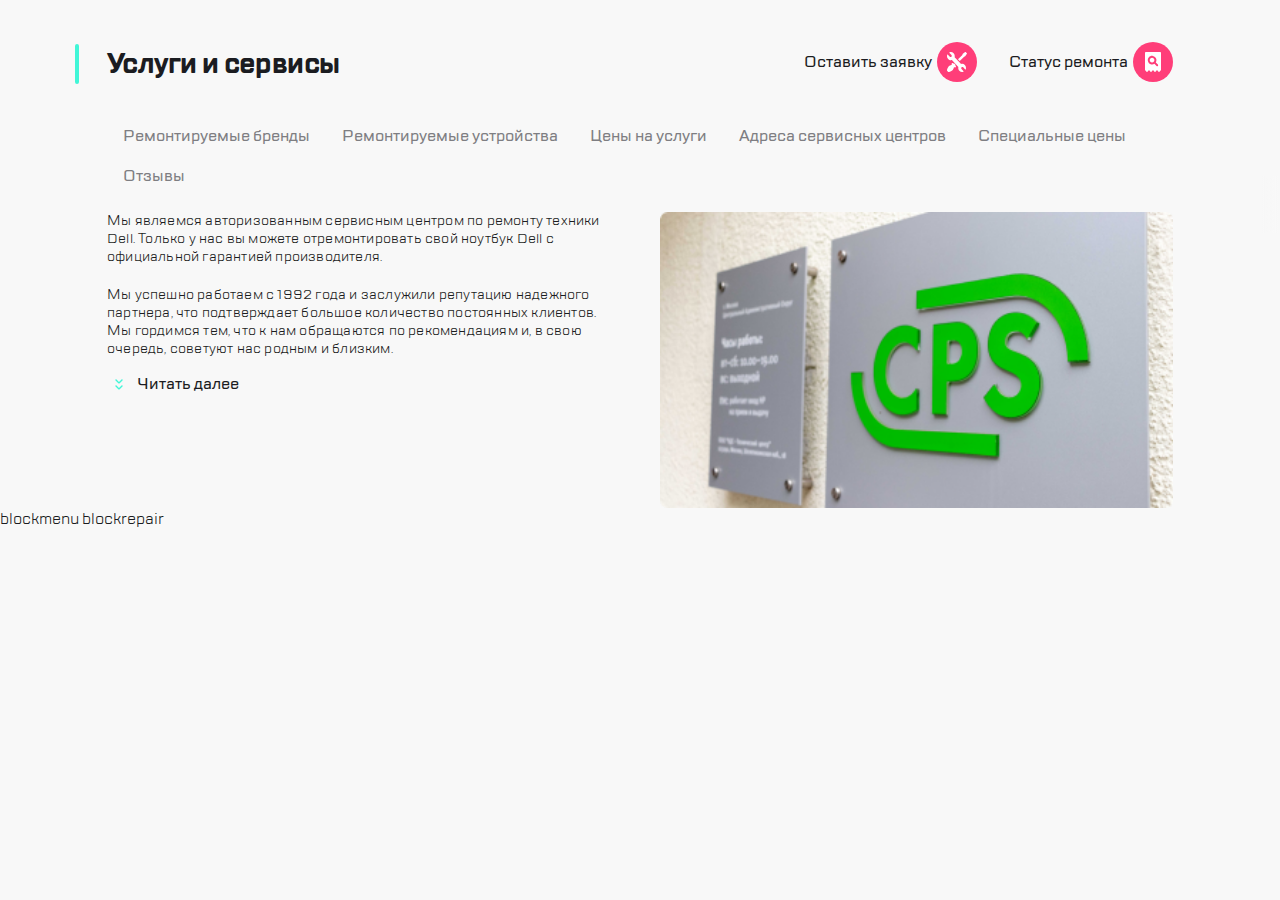
<file: index.html>
<!DOCTYPE html>
<html lang="ru">
<head>
    <meta charset="UTF-8">
    <meta http-equiv="X-UA-Compatible" content="IE=edge">
    <meta name="viewport" content="width=device-width, initial-scale=1.0">
    <link rel="stylesheet" href="css/style.css">
    <link rel="stylesheet" href="css/header.css">
    <link rel="stylesheet" href="css/page.css">
    <link rel="stylesheet" href="css/media.css">

    <title>Block 4</title>
</head>
<body>

<header class="header">
    <div class="header__container container">  
        <nav class="header__menu upper-menu">
            
                <ul class="upper-menu__block-1">
                    <li class="upper-menu__item upper-menu__item-burger">
                        <button type="button"><img class="upper-menu__icon" src="img/burger-icon.svg" alt="Открыть меню"></button>
                    </li>
                    <li class="upper-menu__item upper-menu__item-logo">
                        <a href="#"> <img class="upper-menu__icon" src="img/header-logo.svg" alt="Логотип компании"> </a>
                    </li>
                </ul>
            
            
                <ul class="upper-menu__block-2">
                    <li class="upper-menu__item ">
                        <a href="#"><img class="upper-menu__icon" src="img/call-icon.svg" alt="Позвонить"></a>
                    </li>
                    <li class="upper-menu__item ">
                        <a href="#"><img class="upper-menu__icon" src="img/chat-icon.svg" alt="Чат"></a>
                    </li>
                    <li class="upper-menu__item ">
                        <a href="#"><img class="upper-menu__icon" src="img/profile-icon.svg" alt="Профиль"></a>
                    </li>
                </ul>
           
            
                <ul class="upper-menu__block-3">
                    <li class="upper-menu__item upper-menu__item-repair">
                        <a href="#" class="upper-menu__link"> <span class="upper-menu__link-text"> Оставить заявку </span> <img class="upper-menu__icon" src="img/repair-icon.svg" alt="Оставить заявку"></a>
                    </li>
                    <li class="upper-menu__item upper-menu__item-checkstatus">
                        <a href="#" class="upper-menu__link"> <span class="upper-menu__link-text">Статус ремонта</span> <img src="img/checkstatus-icon.svg" alt="Статус ремонта"></a>
                    </li>
                </ul>
            
        </nav>
    </div>
</header>

<section class="nav">
    <div class="container">
        <header class="nav__header">
            <h1 class="nav__title ">Услуги и сервисы</h1>
        </header>
            <nav class="nav__slider slider">
                <ul class="slider__list">
                    <li class="slider__item">
                        <a href="#" class="slider__link">Ремонтируемые бренды</a>
                    </li>
                    <li class="slider__item">
                       <a href="#" class="slider__link">Ремонтируемые устройства</a>
                    </li>
                    <li class="slider__item">
                       <a href="#" class="slider__link">Цены на услуги</a>
                    </li>
                    <li class="slider__item">
                       <a href="#" class="slider__link">Адреса сервисных центров</a>
                    </li>
                    <li class="slider__item">
                       <a href="#" class="slider__link">Специальные цены</a>
                    </li>
                    <li class="slider__item">
                       <a href="#" class="slider__link">Отзывы</a>
                    </li>
                </ul>
            </nav>
        
    </div>
</section>

<main class="main">
    <div class="main__wrapper container"> 
        
        <div class="main__section section-text">
            <div class="section-text__wrapper">
                <p class="section-text__text">
                    Мы являемся авторизованным сервисным центром по ремонту техники
                    Dell. Только у нас вы можете отремонтировать свой ноутбук Dell с
                    официальной гарантией производителя.
                </p>
                <p class="section-text__text">
                    Мы успешно работаем с 1992 года и заслужили репутацию надежного
                    партнера, что подтверждает большое количество постоянных клиентов.
                    Мы гордимся тем, что к нам обращаются по рекомендациям и, в свою
                    очередь, советуют нас родным и близким.
                </p>
            </div>
           
            <button type="button" class="section-text__button"> Читать далее </button>
        </div>
        <div class="main__section section-img">
            <img src="img/logo_MG_3223.png" alt="лого" class="section-img__img">
        </div>
    </div>
</main> 

<footer class="">
<a href="block__menu.html">blockmenu</a>
<a href="block__repair.html">blockrepair</a>
</footer> 

</body>
</html>
</file>
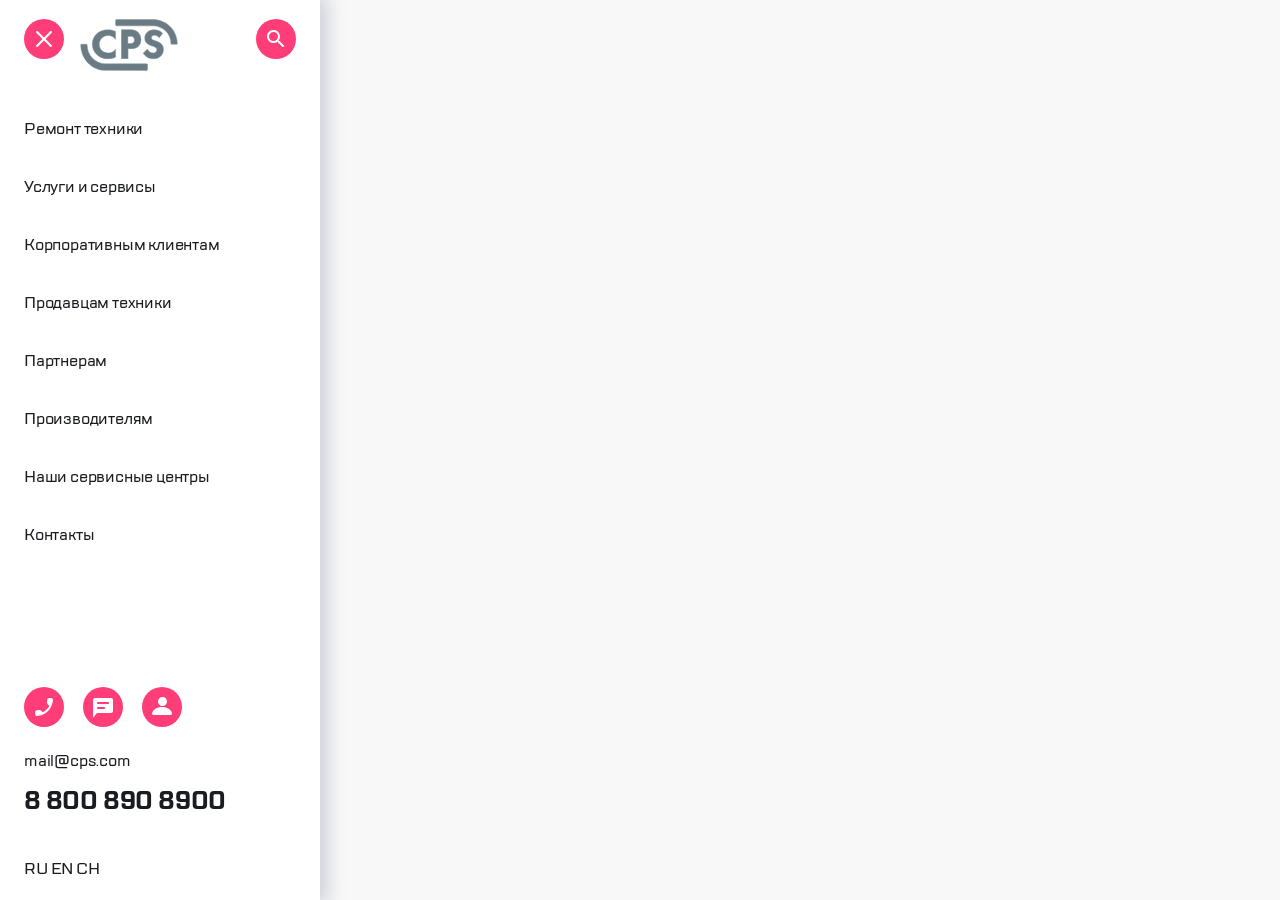
<file: block__menu.html>
<!DOCTYPE html>
<html lang="en">
<head>
    <meta charset="UTF-8">
    <meta http-equiv="X-UA-Compatible" content="IE=edge">
    <meta name="viewport" content="width=device-width, initial-scale=1.0">
    <title>Document</title>
    <link rel="stylesheet" href="css/style.css">
    <link rel="stylesheet" href="css/block__menu.css">
    
</head>
<body>
    <nav class="mobile-menu menu">
        <div class="menu__container container">
        <header class="menu__header">
            
                <ul class="menu__list">
                    <li>
                        <ul class="menu__block-1">
                            <li class="menu__item">
                                <button type="button" class="menu__button button">
                                    <img src="img/burger-close-icon.svg" alt="Закрыть меню">
                                </button>
                            </li>
                            <li class="menu__item">
                                <img src="img/header-logo.svg" alt="Логотип">
                            </li>
                        </ul>
                    </li>
                    <li >
                        <ul class="menu__block-2">
                            <li class="menu__item">
                                <button type="button" class="menu__button button">
                                    <img src="img/search-icon.svg" alt="Поиск">
                                </button>
                            </li>
                        </ul>
                    </li>
                </ul>
            
        </header>
        </div>
        <div class="container">
            <ul class="mobile-menu__list">
                <li class="mobile-menu__item">
                    <a href="" class="mobile-menu__link link">Ремонт техники</a>
                </li>
                <li class="mobile-menu__item">
                    <a href="" class="mobile-menu__link link">Услуги и сервисы</a>
                </li>
                <li class="mobile-menu__item">
                    <a href="" class="mobile-menu__link link">Корпоративным клиентам</a>
                </li>
                <li class="mobile-menu__item">
                    <a href="" class="mobile-menu__link link">Продавцам техники</a>
                </li>
                <li class="mobile-menu__item">
                    <a href="" class="mobile-menu__link link">Партнерам</a>
                </li>
                <li class="mobile-menu__item">
                    <a href="" class="mobile-menu__link link">Производителям</a>
                </li>
                <li class="mobile-menu__item">
                    <a href="" class="mobile-menu__link link">Наши сервисные центры</a>
                </li>
                <li class="mobile-menu__item">
                    <a href="" class="mobile-menu__link link">Контакты</a>
                </li>
            </ul>
        </div>
        <footer class="mobile-menu__footer">
            <div class="container">
                <div class="mobile-menu__buttons-block">
                    <button type="button" class="mobile-menu__button button"><img src="img/call-icon.svg" alt=""></button>
                    <button type="button" class="mobile-menu__button button"><img src="img/chat-icon.svg" alt=""></button>
                    <button type="button" class="mobile-menu__button button"><img src="img/profile-icon.svg" alt=""></button>
                </div>
                <div class="mobile-menu__contacts-block">
                    <a href="mailto:mail@cps.com" class="mobile-menu__contact-email link">mail@cps.com</a>
                    <a href="tel:+78008908900" class="mobile-menu__contact-tel link">8 800 890 8900</a>
                </div>
                <div class="mobile-menu__lang-block">
                    <a href="" class="mobile-menu__lang link">ru</a>
                    <a href="" class="mobile-menu__lang link">en</a>
                    <a href="" class="mobile-menu__lang link">ch</a>
                </div>
            </div>
        </footer>
    </nav>
</body>

</html>
</file>
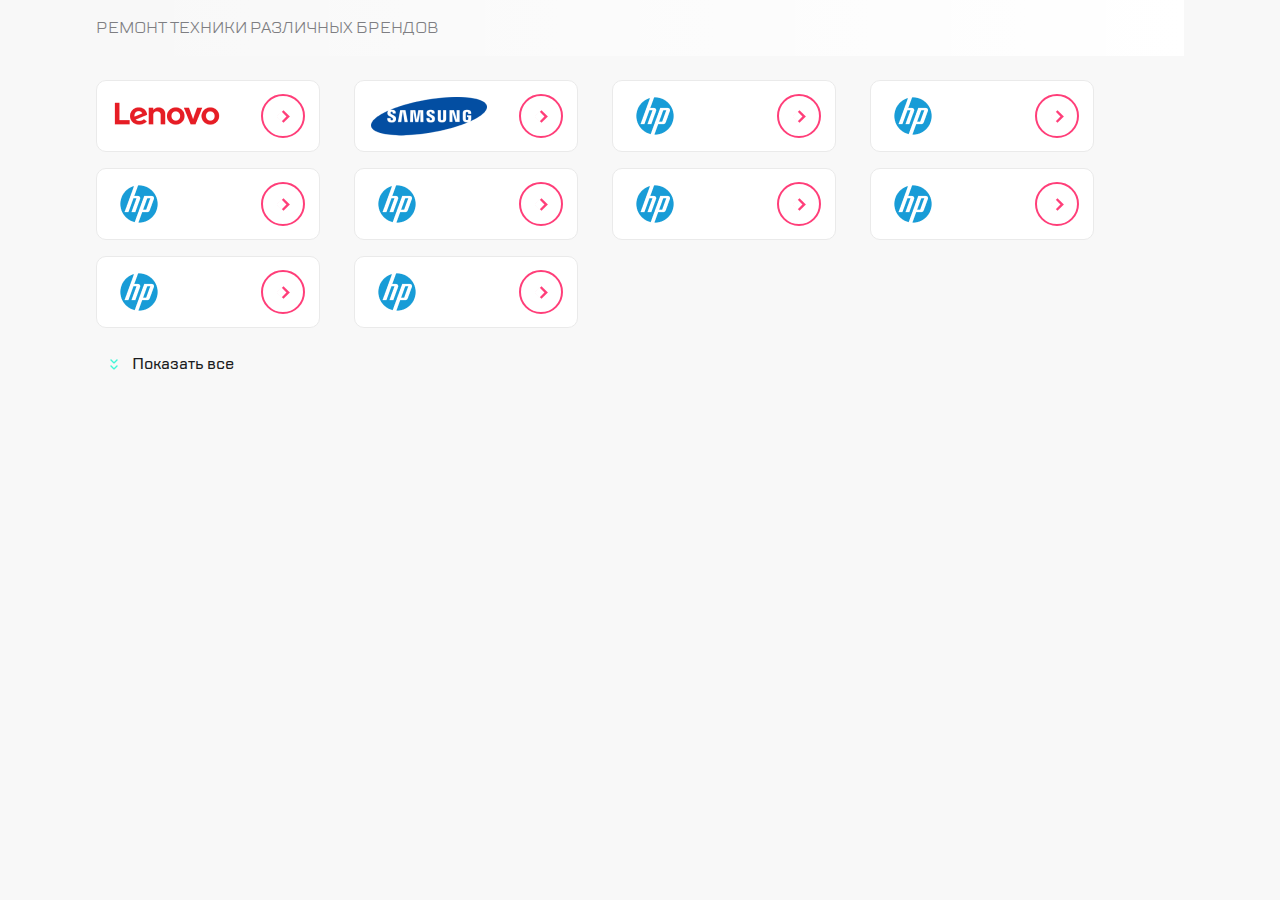
<file: block__repair.html>
<!DOCTYPE html>
<html lang="en">
<head>
    <meta charset="UTF-8">
    <meta http-equiv="X-UA-Compatible" content="IE=edge">
    <meta name="viewport" content="width=device-width, initial-scale=1.0">
    <link rel="stylesheet" href="css/style.css">
    <link
  rel="stylesheet"
  href="https://unpkg.com/swiper@8/swiper-bundle.min.css"
/>

    <link rel="stylesheet" href="css/block__repair.css">
    <!-- <link rel="stylesheet" href="css/media.css"> -->
    


    <title>Document</title>
</head>
<body>
    <div class="block-repair ">
        <div class="container">
            <header class="block-repair__header">
                <h1 class="block-repair__title">
                    Ремонт техники различных брендов
                </h1>
            </header>
            <nav class="block-repair__slider" >
            <div class="menu-slider "  data-mobile="false">
                <div class="menu-slider__wrapper  ">
                    <div class=" menu-slider__slide">
                        <div class="menu-slider__content">
                            <img src="img/Bitmap-lenovo.png" alt="">
                            <button class="menu-slider__button"></button>
                        </div>
                    </div>
                    <div class=" menu-slider__slide">
                        <div class="menu-slider__content">
                            <img src="img/Bitmap-sumsung.png" alt="">
                            <button class="menu-slider__button"></button>
                        </div>
                    </div>
                    <div class=" menu-slider__slide">
                        <div class="menu-slider__content">
                            <img src="img/Bitmap-hp.png" alt="">
                            <button class="menu-slider__button"></button>
                        </div>
                    </div>
                    <div class=" menu-slider__slide">
                        <div class="menu-slider__content">
                            <img src="img/Bitmap-hp.png" alt="">
                            <button class="menu-slider__button"></button>
                        </div>
                    </div>
                    <div class=" menu-slider__slide">
                        <div class="menu-slider__content">
                            <img src="img/Bitmap-hp.png" alt="">
                            <button class="menu-slider__button"></button>
                        </div>
                    </div>
                    <div class=" menu-slider__slide">
                        <div class="menu-slider__content">
                            <img src="img/Bitmap-hp.png" alt="">
                            <button class="menu-slider__button"></button>
                        </div>
                    </div>
                    <div class=" menu-slider__slide">
                        <div class="menu-slider__content">
                            <img src="img/Bitmap-hp.png" alt="">
                            <button class="menu-slider__button"></button>
                        </div>
                    </div>
                    <div class=" menu-slider__slide">
                        <div class="menu-slider__content">
                            <img src="img/Bitmap-hp.png" alt="">
                            <button class="menu-slider__button"></button>
                        </div>
                    </div>
                    <div class=" menu-slider__slide">
                        <div class="menu-slider__content">
                            <img src="img/Bitmap-hp.png" alt="">
                            <button class="menu-slider__button"></button>
                        </div>
                    </div>
                    <div class=" menu-slider__slide">
                        <div class="menu-slider__content">
                            <img src="img/Bitmap-hp.png" alt="">
                            <button class="menu-slider__button"></button>
                        </div>
                    </div>
                </div>
                <div class="swiper-pagination"></div>
            </div>
            <div class="menu-slider__next">
                <button type="button" class="menu-slider__button-next">Показать все</button>
            </div>
                </nav>
        </div>
    </div>

    

    <script src="https://unpkg.com/swiper@8/swiper-bundle.min.js"></script>
    <script src="js/swiper.js"></script> 
</body>
</html>
</file>
<file: css/style.css>
@font-face {
  font-family: "TT Lakes Regular";
  src: url("../fonts/TTLakes-Regular.eot");
  src: url("../fonts/TTLakes-Regular.eot?#iefix") format("embedded-opentype"), url("../fonts/TTLakes-Regular.woff") format("woff"), url("../fonts/TTLakes-Regular.ttf") format("truetype");
  font-weight: normal;
  font-style: normal;
}

@font-face {
  font-family: "TT Lakes Bold";
  src: url("../fonts/TTLakes-Bold.eot");
  src: url("../fonts/TTLakes-Bold.eot?#iefix") format("embedded-opentype"), url("../fonts/TTLakes-Bold.woff") format("woff"), url("../fonts/TTLakes-Bold.ttf") format("truetype");
  font-weight: normal;
  font-style: normal;
}

@font-face {
  font-family: "TT Lakes Medium";
  src: url("../fonts/TTLakes-Medium.eot");
  src: url("../fonts/TTLakes-Medium.eot?#iefix") format("embedded-opentype"), url("../fonts/TTLakes-Medium.woff") format("woff"), url("../fonts/TTLakes-Medium.ttf") format("truetype");
  font-weight: normal;
  font-style: normal;
}

*,
*::before,
*::after {
  -webkit-box-sizing: border-box;
          box-sizing: border-box;
}

body {
  margin: 0;
  padding: 0;
  background-color: #f8f8f8;
  color: #1B1C21;
  font-family: "TT Lakes Regular", sans-serif;
  font-size: 16px;
}

ul,
ol,
li {
  list-style: none;
  padding: 0;
  margin: 0;
}

a {
  text-decoration: none;
  color: inherit;
}

h1,
h2,
h3,
h4,
h5,
h6 {
  margin: 0;
  font-weight: inherit;
  font-size: inherit;
}

button {
  padding: 0;
  border: none;
  font: inherit;
  color: inherit;
  background-color: transparent;
  cursor: pointer;
}

img {
  width: auto;
}

p {
  margin: 0;
  padding: 0;
}

.container {
  padding: 0 16px;
}
</file>
<file: css/header.css>
.header {
  background-color: #fff;
  border-bottom: 2px solid #d9fff5;
}

.header__container {
  padding: 16px;
}

.upper-menu {
  display: -webkit-box;
  display: -ms-flexbox;
  display: flex;
  -webkit-box-pack: end;
      -ms-flex-pack: end;
          justify-content: flex-end;
  -webkit-box-align: center;
      -ms-flex-align: center;
          align-items: center;
}

.upper-menu__block-1 {
  display: -webkit-box;
  display: -ms-flexbox;
  display: flex;
  -webkit-box-align: center;
      -ms-flex-align: center;
          align-items: center;
  margin-right: auto;
  gap: 16px;
}

.upper-menu__item-burger {
  position: relative;
}

.upper-menu__item-logo {
  font-size: 0;
}

.upper-menu__block-2 {
  display: -webkit-box;
  display: -ms-flexbox;
  display: flex;
  -webkit-box-align: center;
      -ms-flex-align: center;
          align-items: center;
  margin-left: auto;
  margin-right: 20px;
  display: flex;
  gap: 16px;
}

.upper-menu__block-3 {
  display: -webkit-box;
  display: -ms-flexbox;
  display: flex;
  -webkit-box-align: center;
      -ms-flex-align: center;
          align-items: center;
  margin-bottom: 5px;
  gap: 16px;
}

.upper-menu__block-3::before {
  content: "";
  width: 0;
  height: 32px;
  border: 1px solid #eaeaea;
}

.upper-menu__link {
  display: -webkit-box;
  display: -ms-flexbox;
  display: flex;
  -webkit-box-align: center;
      -ms-flex-align: center;
          align-items: center;
  gap: 5px;
}

.upper-menu__link-text {
  font-family: TT Lakes Medium;
}
</file>
<file: css/page.css>
/*.page {
  &__title {
    position: relative;
  }

  &__title::before {
    content: "";
    position: absolute;
    top: 0;
    left: -23px;
    width: 2px;
    height: 40px;
    border: 4px solid #41f6d7;
    border-radius: 10px;
  }

  &__navigation {
    position: relative;
    margin-right: -18px;
    margin-top: 18px;
  }
  &__navigation::after {
    content: "";
    position: absolute;
    top: 0;
    right: -2px;
    width: 30px;
    height: 57px;
    background-image: linear-gradient(to right, transparent 60%, #f8f8f8 100%);
    z-index: 10;
  }

  &__content {
    display: flex;
    flex-direction: column;
    justify-content: space-between;
  }
}

.title {
  font-family: TT Lakes Bold;
  font-size: 28px;
  line-height: 40px;
  letter-spacing: -0.6px;
  text-align: left;
  color: #1b1c21;
}
.menu {
  &__list {
    display: flex;
    overflow-y: scroll;
    justify-content: flex-start;
  }
  &__list::-webkit-scrollbar {
    width: 0;
  }

  &__item {
    font-family: TT Lakes Medium;
    font-size: 16px;
    line-height: 24px;
  }

  &__link {
    display: inline-block;
    white-space: nowrap;
    color: #7e7e82;
    padding: 8px 16px;
  }
  &__link:active,
  &__link:hover {
    background-color: #ffffff;
    box-shadow: inset 0 0 0 2px #b8ffec;
    border-radius: 5px;
  }
}
.section {
  &__text-container {
    height: 90px;
    overflow: hidden;
    margin-bottom: 16px;
    max-width: 312px;
    flex-basis: 50%;
  }

  &__text {
    display: inline-block;
    font-size: 14px;
    line-height: 18px;
    letter-spacing: 0.2px;
    text-align: left;
    margin-bottom: 20px;
  }

  &__button {
    display: inline-block;
    color: #1b1c21;
    font-family: TT Lakes Medium;
    font-size: 16px;
    line-height: 24px;
    letter-spacing: -0.2px;
    text-align: left;
    padding-left: 32px;
    background: url("../img/expand-icon.svg") no-repeat;
    margin-bottom: 16px;
  }

  &__img-block {
    flex-basis: 50%;
  }
  &__img {
    width: 500px;
  }
}*/
.nav__header {
  position: relative;
  margin-top: 24px;
}

.nav__header::before {
  position: absolute;
  left: -17px;
  content: "";
  width: 0px;
  height: 40px;
  border: 2px solid #41f6d7;
  border-radius: 10px;
}

.nav__title {
  position: relative;
  font-family: TT Lakes Bold;
  font-size: 28px;
  line-height: 40px;
  letter-spacing: -0.6px;
  text-align: left;
  color: #1b1c21;
}

.slider {
  margin-top: 32px;
  overflow-y: auto;
  margin-right: -16px;
}

.slider__list {
  position: relative;
  display: -webkit-box;
  display: -ms-flexbox;
  display: flex;
  -webkit-box-orient: horizontal;
  -webkit-box-direction: normal;
      -ms-flex-direction: row;
          flex-direction: row;
}

.slider__list::after {
  content: "";
  position: fixed;
  top: 176px;
  right: -2px;
  width: 30px;
  height: 57px;
  background-image: -webkit-gradient(linear, left top, right top, color-stop(30%, transparent), color-stop(90%, #f8f8f8));
  background-image: linear-gradient(to right, transparent 30%, #f8f8f8 90%);
  z-index: 10;
}

.slider__item {
  padding: 8px 16px;
  white-space: nowrap;
}

.slider__link {
  line-height: 24px;
  font-family: TT Lakes Medium;
  color: #7e7e82;
  font-size: 16px;
  letter-spacing: -0.2 px;
}

.slider__item:hover, .slider__item:active {
  background-color: #fff;
  -webkit-box-shadow: inset 0 0 0 2px #b8ffec;
          box-shadow: inset 0 0 0 2px #b8ffec;
  border-radius: 5px;
}

.slider::-webkit-scrollbar {
  width: 0;
}

.main__wrapper {
  display: -webkit-box;
  display: -ms-flexbox;
  display: flex;
  -webkit-box-orient: horizontal;
  -webkit-box-direction: normal;
      -ms-flex-direction: row;
          flex-direction: row;
  -ms-flex-wrap: wrap;
      flex-wrap: wrap;
  -webkit-box-align: center;
      -ms-flex-align: center;
          align-items: center;
}

.main__section {
  display: -webkit-box;
  display: -ms-flexbox;
  display: flex;
  -webkit-box-orient: horizontal;
  -webkit-box-direction: normal;
      -ms-flex-direction: row;
          flex-direction: row;
  -webkit-box-align: stretch;
      -ms-flex-align: stretch;
          align-items: stretch;
  -ms-flex-wrap: wrap;
      flex-wrap: wrap;
}

.section-text {
  margin-top: 16px;
}

.section-text__wrapper {
  display: -webkit-box;
  display: -ms-flexbox;
  display: flex;
  -webkit-box-orient: vertical;
  -webkit-box-direction: normal;
      -ms-flex-direction: column;
          flex-direction: column;
  max-height: 90px;
  overflow: hidden;
}

.section-text__text {
  padding-bottom: 20px;
  line-height: 18px;
  font-size: 14px;
  letter-spacing: 0.2px;
}

.section-text__button {
  position: relative;
  display: inline-block;
  font-family: TT Lakes Medium;
  font-size: 16px;
  line-height: 24px;
  margin-top: 16px;
  width: 132px;
  text-align: end;
  background: url("../img/expand-icon.svg") no-repeat;
}

.section-img {
  margin-top: 16px;
  -webkit-box-flex: 1;
      -ms-flex-positive: 1;
          flex-grow: 1;
}

.section-img__img {
  display: block;
  width: 100%;
}
</file>
<file: css/media.css>
@media screen and (min-width: 320px) and (max-width: 767px) {
  /*___________header___________*/
  .upper-menu__block-2 {
    display: none;
  }

  .upper-menu__link-text {
    font-size: 0;
  }

  /*___________page___________*/

  .section-img {
    margin-left: -16px;
    margin-right: -16px;
  }

  /*___________block__repair___________*/
}

@media screen and (min-width: 768px) and (max-width: 1119px) {
  .container {
    min-width: 768px;
    padding: 0 24px;
  }

  /*___________header___________*/
  .upper-menu__link-text {
    font-size: 0;
  }

  .upper-menu__block-1 {
    gap: 42px;
  }
  .upper-menu__item-burger::after {
    content: "";
    position: absolute;
    right: -22px;
    top: 5px;
    width: 0;
    height: 32px;
    border: 1px solid #eaeaea;
  }
  .header__container {
    padding: 16px;
  }

  /*___________page___________*/

  .nav__header::before {
    left: -25px;
  }

  .main__wrapper {
    flex-wrap: nowrap;
    gap: 0 40px;
    align-items: flex-start;
  }
  .main__section {
    flex-basis: 50%;
  }
  .section-text__wrapper {
    max-height: 160px;
  }
  .section-text__text {
    line-height: 20px;
  }

  .slider {
    margin-right: -24px;
  }
  /*___________block__repair___________*/
}

@media screen and (min-width: 1120px) {
  /*___________header___________*/
  .header {
    background-color: transparent;
    border-color: transparent;
    position: relative;
  }
  .header .upper-menu__block-3 {
    position: absolute;
    z-index: 2;
    top: 42px;
  }
  .container {
    max-width: 1130px;
    margin: 0 auto;
    padding: 0 32px;
  }
  .upper-menu__block-3 {
    gap: 32px;
  }
  .upper-menu__block-2,
  .upper-menu__block-1,
  .upper-menu__block-3::before {
    display: none;
  }

  /*___________page___________*/
  .nav {
    margin-top: 42px;
  }

  .nav__header::before {
    left: -32px;
  }

  .slider {
    overflow-y: visible;
    margin-right: 0;
  }
  .slider__list {
    flex-wrap: wrap;
  }

  .main__wrapper {
    flex-wrap: nowrap;
    gap: 0 40px;
    align-items: flex-start;
  }
  .main__section {
    flex-basis: 50%;
  }
  .section-text__wrapper {
    max-height: 160px;
  }
  .section-text__button {
    margin-top: 0;
  }
  /*___________block__repair___________*/
}
</file>
<file: css/block__menu.css>
.link {
  line-height: 24px;
  font-size: 16px;
  font-family: TT Lakes Medium;
  color: #1b1c21;
  letter-spacing: -0.2px;
}

.link:hover {
  color: #7e7e82;
}

.mobile-menu {
  display: -webkit-box;
  display: -ms-flexbox;
  display: flex;
  width: 320px;
  height: 100%;
  background-color: #fff;
  -webkit-box-shadow: 1px 0 20px 5px #0e185033;
          box-shadow: 1px 0 20px 5px #0e185033;
  position: fixed;
  top: 0;
  bottom: 0;
  overflow-y: scroll;
}

.mobile-menu__list {
  display: -webkit-box;
  display: -ms-flexbox;
  display: flex;
  -webkit-box-orient: vertical;
  -webkit-box-direction: normal;
      -ms-flex-direction: column;
          flex-direction: column;
}

.mobile-menu__item {
  position: relative;
  display: inline-block;
  margin-bottom: 30px;
  padding: 2px 0;
}

.mobile-menu__item::before {
  content: "";
  position: absolute;
  width: 0;
  height: 20px;
  border: 4px solid #41f6d7;
  border-radius: 10px 10px 10px 10px;
  opacity: 1;
  -webkit-transform: scaleY(2) translateX(0);
          transform: scaleY(2) translateX(0);
  opacity: 0;
}

.mobile-menu__item:hover .link {
  color: #7e7e82;
}

.mobile-menu__footer {
  display: -webkit-box;
  display: -ms-flexbox;
  display: flex;
  -webkit-box-orient: vertical;
  -webkit-box-direction: normal;
      -ms-flex-direction: column;
          flex-direction: column;
  margin-top: auto;
}

.mobile-menu__buttons-block {
  margin-bottom: 16px;
}

.mobile-menu__button {
  margin-right: 16px;
}

.mobile-menu__contacts-block {
  margin-bottom: 40px;
}

.mobile-menu__contact-email {
  display: block;
  margin-bottom: 12px;
}

.mobile-menu__contact-tel {
  display: block;
  font-family: TT Lakes Bold;
  font-size: 24px;
  line-height: 32px;
}

.mobile-menu__lang {
  text-transform: uppercase;
}

.mobile-menu__item:hover::before {
  -webkit-transform: scaleY(2) translateX(-28px);
          transform: scaleY(2) translateX(-28px);
  opacity: 1;
  -webkit-transition: transfrom 1s, opacity 0.5s;
  transition: transfrom 1s, opacity 0.5s;
}

.menu {
  display: -webkit-box;
  display: -ms-flexbox;
  display: flex;
  -webkit-box-orient: vertical;
  -webkit-box-direction: normal;
      -ms-flex-direction: column;
          flex-direction: column;
}

.menu__list {
  display: -webkit-box;
  display: -ms-flexbox;
  display: flex;
  -webkit-box-pack: justify;
      -ms-flex-pack: justify;
          justify-content: space-between;
}

.menu__block-1 {
  display: -webkit-box;
  display: -ms-flexbox;
  display: flex;
}

.menu__block-1 .menu__item:first-of-type {
  margin-right: 16px;
}

.container {
  padding: 19px 24px;
}

.button {
  -webkit-filter: drop-shadow(0);
          filter: drop-shadow(0);
  -webkit-transition-property: -webkit-filter;
  transition-property: -webkit-filter;
  transition-property: filter;
  transition-property: filter, -webkit-filter;
  -webkit-transition-duration: 0.5s;
          transition-duration: 0.5s;
  -webkit-transition-timing-function: ease;
          transition-timing-function: ease;
}

.button:hover {
  -webkit-filter: drop-shadow(0px 0px 4px #c7112f);
          filter: drop-shadow(0px 0px 4px #c7112f);
}
</file>
<file: css/block__repair.css>
.block-repair__header {
  background-image: -webkit-gradient(linear, left top, right top, from(transparent), to(white));
  background-image: linear-gradient(to right, transparent, white);
  padding: 16px 0;
}

.block-repair__title {
  font-family: TT Lakes Regular;
  text-transform: uppercase;
  line-height: 24px;
  font-size: 16px;
  color: #7e7e82;
}

.menu-slider {
  position: relative;
  height: 100%;
}

.menu-slider__slide {
  width: auto;
}

.menu-slider__content {
  display: -webkit-box;
  display: -ms-flexbox;
  display: flex;
  -webkit-box-pack: justify;
      -ms-flex-pack: justify;
          justify-content: space-between;
  -webkit-box-align: center;
      -ms-flex-align: center;
          align-items: center;
  padding: 16px;
  margin: 16px 0 16px 16px;
  width: 240px;
  height: 72px;
  border: 1px solid #eaeaea;
  border-radius: 10px;
  background-color: #fff;
}

.menu-slider__button {
  position: relative;
  width: 40px;
  height: 40px;
  border-radius: 50%;
  outline: 2px solid #ff3e79;
}

.menu-slider__button::before {
  position: absolute;
  content: "";
  width: 9px;
  height: 9px;
  background-color: #ff3e79;
  -webkit-transform: translateX(-4px) translateY(-4px) rotate(45deg);
          transform: translateX(-4px) translateY(-4px) rotate(45deg);
}

.menu-slider__button::after {
  position: absolute;
  content: "";
  width: 7px;
  height: 7px;
  background-color: #fff;
  -webkit-transform: translateX(-5px) translateY(-3px) rotate(45deg);
          transform: translateX(-5px) translateY(-3px) rotate(45deg);
}

.menu-slider__next {
  display: none;
  margin-left: 4px;
  line-height: 24px;
  width: 134px;
  font-size: 16px;
  font-family: TT Lakes Medium;
  text-align: end;
  background: url("../img/expand-icon.svg") no-repeat 2px;
}

.menu-slider::after {
  position: absolute;
  z-index: 2;
  top: 0;
  right: 0;
  content: "";
  width: 40px;
  height: 100px;
  background: -webkit-gradient(linear, left top, right top, color-stop(20%, transparent), to(#f8f8f8));
  background: linear-gradient(to right, transparent 20%, #f8f8f8 100%);
}

.swiper-pagination {
  position: static;
}

.swiper-pagination-bullet-active {
  background-color: #939396;
}

.swiper-pagination-bullet {
  background-color: #c2c2c2;
  width: 12px;
  height: 12px;
}

@media screen and (min-width: 768px) and (max-width: 1119px) {
  .swiper {
    overflow: visible;
  }
  .swiper-pagination {
    display: none;
  }
  .menu-slider {
    margin-top: 24px;
  }
  .menu-slider__wrapper {
    display: -webkit-box;
    display: -ms-flexbox;
    display: flex;
    -ms-flex-wrap: wrap;
        flex-wrap: wrap;
    gap: 16px 24px;
    height: 100%;
    overflow: hidden;
  }
  .menu-slider__wrapper--closed {
    height: 160px;
  }
  .menu-slider__content {
    margin: 0;
    width: 224px;
  }
  .menu-slider__next {
    display: block;
    margin-top: 24px;
  }
  .menu-slider::after {
    display: none;
  }
}

@media screen and (min-width: 1120px) {
  .container {
    max-width: 1120px;
    margin: 0 auto;
  }
  .swiper {
    overflow: visible;
  }
  .swiper-pagination {
    display: none;
  }
  .menu-slider {
    margin-top: 24px;
  }
  .menu-slider__wrapper {
    display: -webkit-box;
    display: -ms-flexbox;
    display: flex;
    -ms-flex-wrap: wrap;
        flex-wrap: wrap;
    gap: 16px 34px;
    height: 100%;
    overflow: hidden;
  }
  .menu-slider__wrapper--closed {
    height: 160px;
  }
  .menu-slider__content {
    margin: 0;
    width: 224px;
  }
  .menu-slider__next {
    display: block;
    margin-top: 24px;
  }
  .menu-slider::after {
    display: none;
  }
}
</file>
